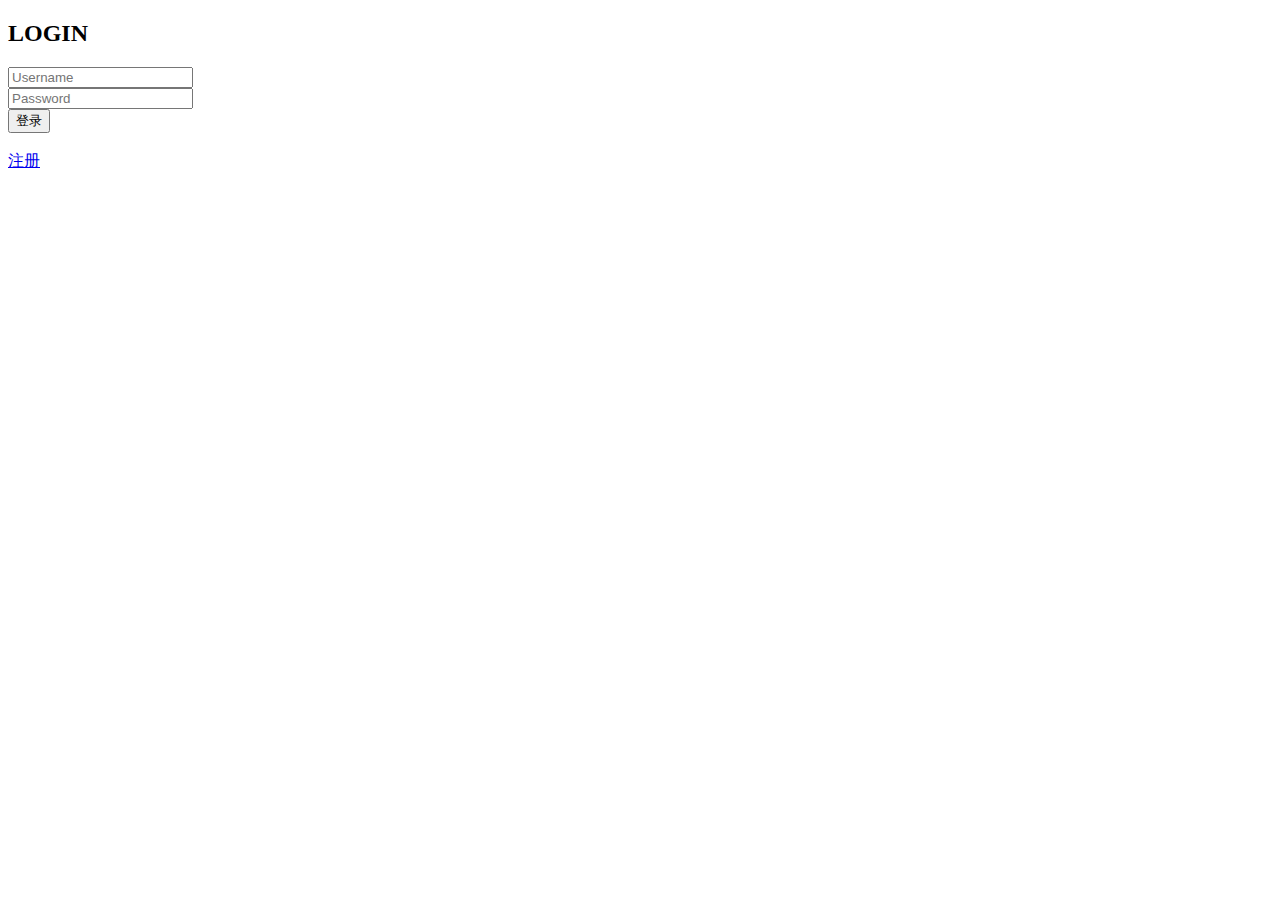
<file: web/index.html>
<!DOCTYPE html>
<html lang="zh">


<head>
    <meta charset="UTF-8">
    <meta name="viewport" content="width=device-width, initial-scale=1.0">
    <title>我的博客</title>
    <!--<script type="text/javascript" src ="jequry/jquery-1.7.2.js"></script>
    <script type="text/javascript" src="js/login.js"></script>-->
    <link rel="stylesheet" type="text/css" href="http://localhost:8080/myblog/css/page.css">
</head>

<body>
<div id="login_box">
    <form action="http://localhost:8080/myblog/userServlet" method="post">
        <input type="hidden" name="action" value="login">
    <h2>LOGIN</h2>
    <div id="form">
        <div id="input_box">
            <input id="username" name="username" type="text" placeholder="Username">
        </div>
        <div class="errorMsg" id="errorMsgU"></div>
        <div id="input_box">
            <input id="password" name="password" type="password" placeholder="Password">
        </div>
        <div class="errorMsg" id="errorMsgP"></div>
    </div>
        <div class="errorMsg" id="errorMsg"></div>
        <input type="submit" value="登录" id="sub_btn"/>
    </form>
    <br>
    <div id="sign_up">
        <a id="a" href="http://localhost:8080/myblog/html/regiset.html">注册</a>


    </div>

</div>
</body>

</html>
</file>
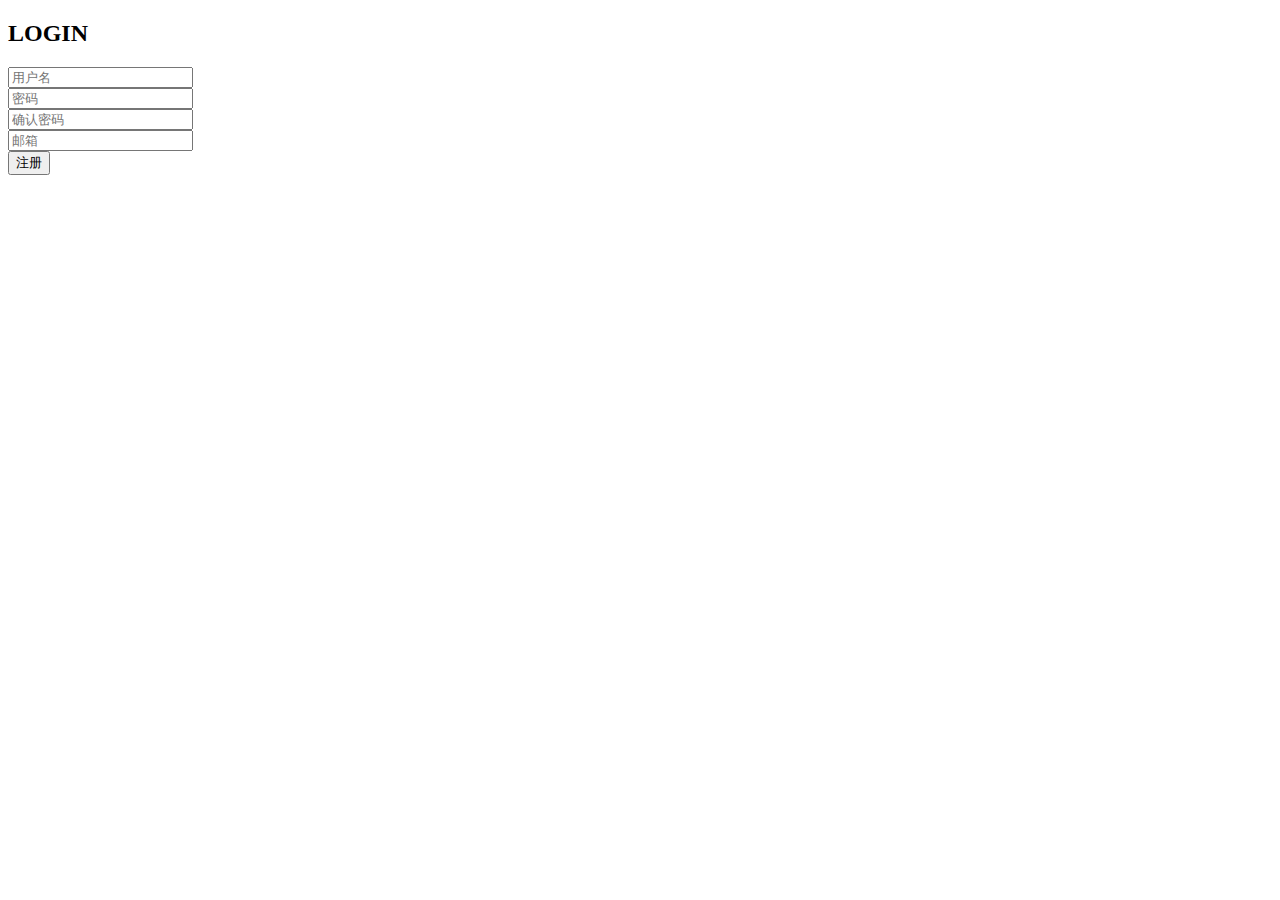
<file: web/html/regiset.html>
<!DOCTYPE html>
<html lang="zh">

<head>
    <meta charset="UTF-8">
    <meta name="viewport" content="width=device-width, initial-scale=1.0">
    <title>我的博客</title>
    <script type="text/javascript" src ="http://localhost:8080/myblog/jequry/jquery-1.7.2.js"></script>
    <script type="text/javascript" src="http://localhost:8080/myblog/js/regist.js"></script>
    <link rel="stylesheet" type="text/css" href="http://localhost:8080/myblog/css/page.css">
</head>

<body>
<div id="login_box">

    <form action="http://localhost:8080/myblog/userServlet" method="post">
        <input type="hidden" name="action" value="regist">
    <h2>LOGIN</h2>
    <div id="form">
        <div id="input_box">
            <input id="username" name="username" type="text" placeholder="用户名">
        </div>
        <div class="errorMsg" id="errorMsgU"></div>
        <div id="input_box">
            <input id="password" name="password" type="password" placeholder="密码">
        </div>
        <div class="errorMsg" id="errorMsgP"></div>
        <div id="input_box">
            <input id="repwd" type="password" placeholder="确认密码">
        </div>
        <div class="errorMsg" id="errorMsgR"></div>
        <div id="input_box">
            <input id="email" name="email" type="text" placeholder="邮箱">
        </div>
        <div class="errorMsg" id="errorMsgE"></div>

    </div>
        <input type="submit" value="注册" id="sub_btn"/>
    </form>
    <br>
</div>
</body>

</html>
</file>
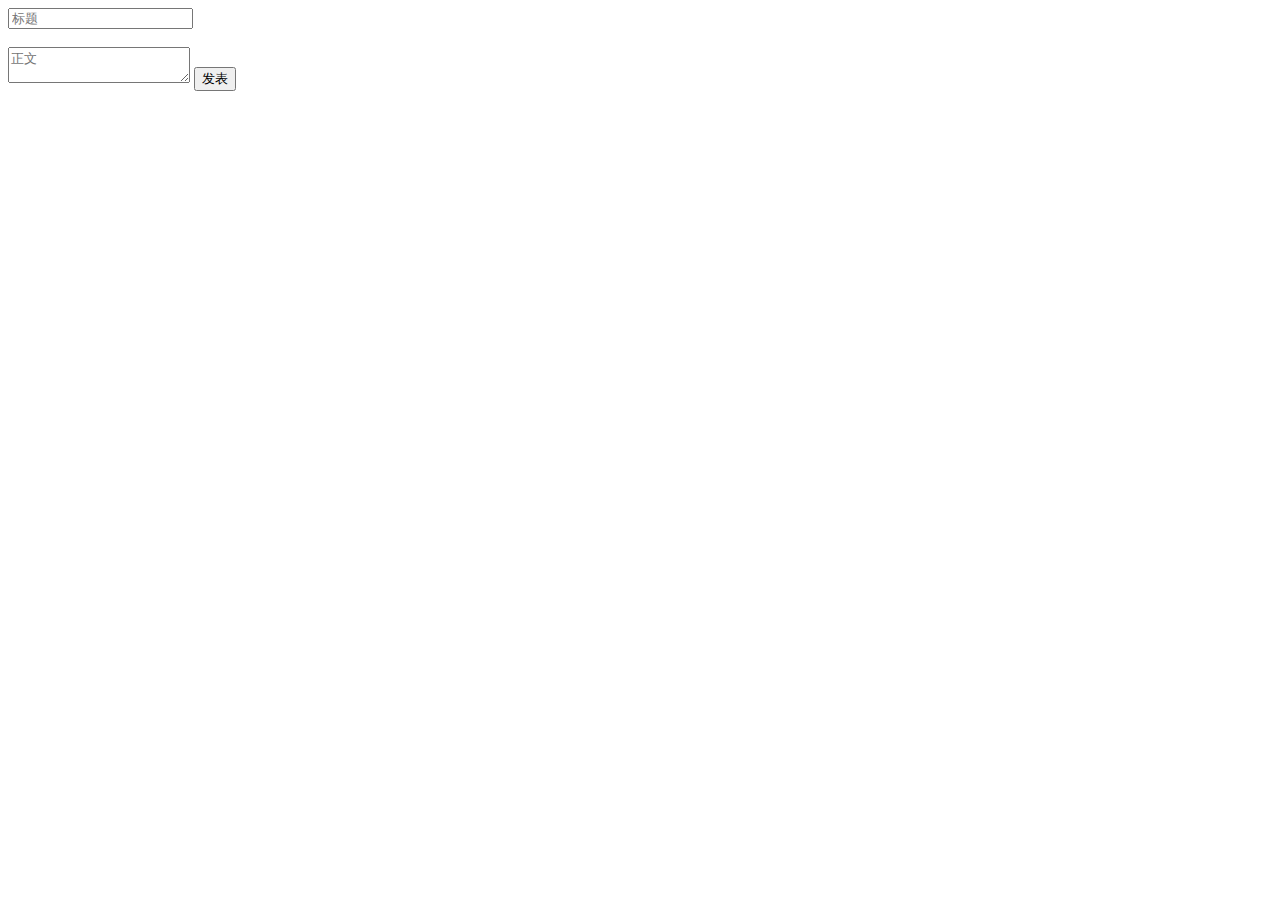
<file: web/html/write.html>
<!DOCTYPE html>
<html lang="zh">
<head>
    <meta charset="UTF-8">
    <title>写博客</title>
    <link rel="stylesheet" type="text/css" href="http://localhost:8080/myblog/css/write.css">
</head>
<body>
<div id="inputBox">
    <form action="http://localhost:8080/myblog/blogServlet" method="post">
        <input type="hidden" name="action" value="publish">
    <input type="text" id="title" name="title" placeholder="标题"><br/><br/>
    <textarea id="text" name="text" placeholder="正文"></textarea>
        <input id="sub_btn" type="submit" value="发表">
    </form>
</div>
</body>
</html>
</file>
